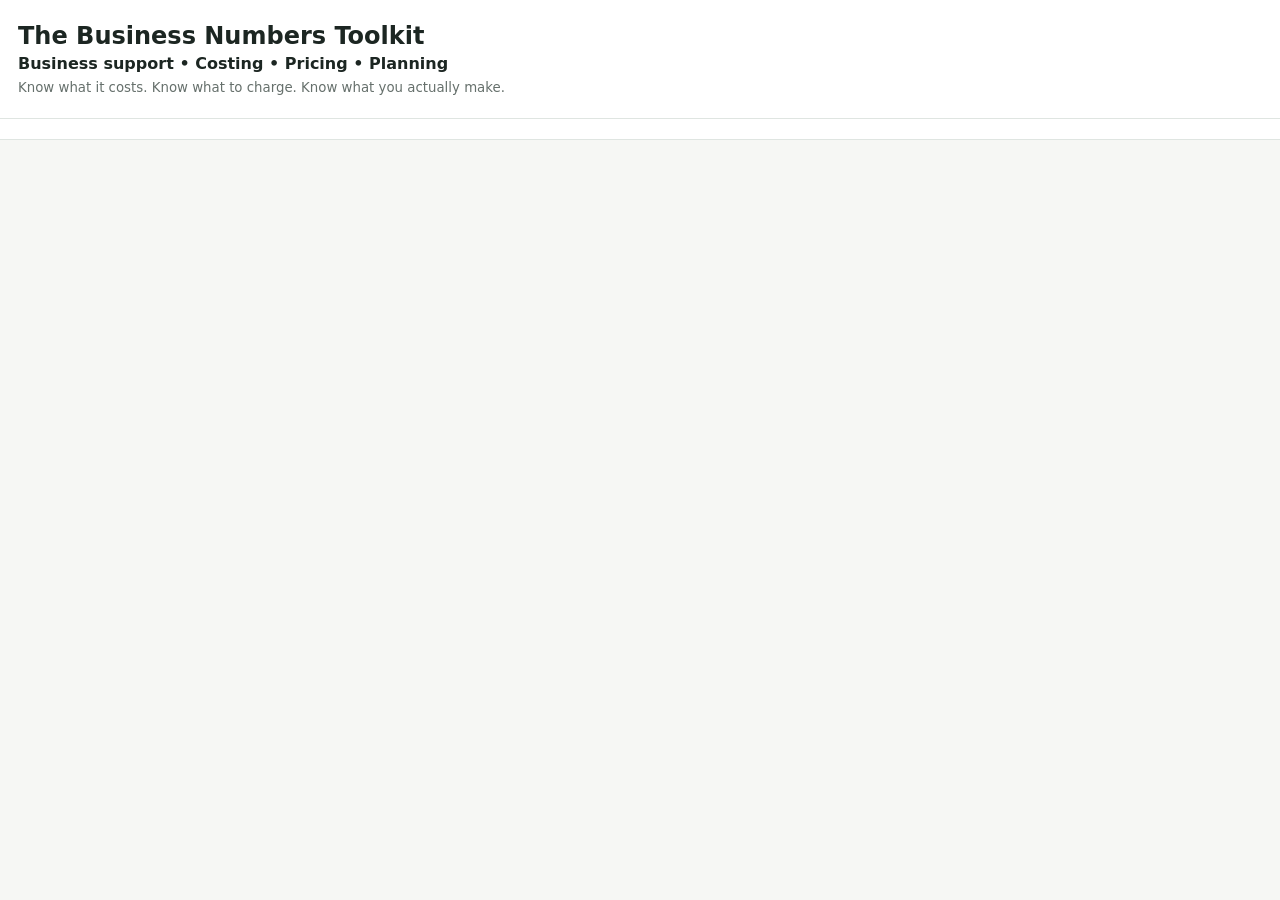
<file: index.html>
<!doctype html>
<html lang="en">
<head>
  <meta charset="utf-8">
  <meta name="viewport" content="width=device-width,initial-scale=1,viewport-fit=cover">
  <title>The Business Numbers Toolkit</title>
  <link rel="stylesheet" href="css/app.css">
  <link rel="manifest" href="manifest.webmanifest">
  <meta name="theme-color" content="#245b4a">
</head>
<body>
  <header class="app-header">
    <h1>The Business Numbers Toolkit</h1>
    <p>Business support • Costing • Pricing • Planning</p>
    <small>Know what it costs. Know what to charge. Know what you actually make.</small>
  </header>
  <nav id="nav" class="app-nav"></nav>
  <main id="app" class="app-shell" tabindex="-1"></main>
  <script defer src="js/templates.js"></script>
  <script defer src="js/engine.js"></script>
  <script defer src="js/report-font-map.js"></script>
  <script defer src="js/pdf.js"></script>
  <script defer src="js/storage.js"></script>
  <script defer src="js/transfer.js"></script>
  <script defer src="js/csv-import.js"></script>
  <script defer src="js/app.js"></script>
  <script defer src="js/support.js"></script>
  <script>if ('serviceWorker' in navigator && location.protocol === 'https:') navigator.serviceWorker.register('./sw.js').catch(() => {});</script>
</body>
</html>
</file>
<file: css/app.css>
:root{--accent:#245b4a;--bg:#f6f7f4;--surface:#fff;--text:#1c2622;--muted:#66706c;--border:#dfe5e1;--warning:#7b5d17;--danger:#8e2e2e;--radius:16px}*{box-sizing:border-box}body{margin:0;font-family:system-ui,-apple-system,BlinkMacSystemFont,"Segoe UI",sans-serif;background:var(--bg);color:var(--text)}button,input,select{font:inherit}.app-header{padding:22px 18px;background:var(--surface);border-bottom:1px solid var(--border)}.app-header h1{margin:0 0 4px;font-size:1.5rem}.app-header p{margin:0 0 4px;font-weight:700}.app-header small{color:var(--muted)}.app-nav{display:flex;gap:8px;overflow:auto;padding:10px 12px;background:var(--surface);border-bottom:1px solid var(--border);position:sticky;top:0;z-index:5}.app-nav button{border:0;background:transparent;padding:10px 12px;border-radius:999px;white-space:nowrap}.app-nav button.active{background:var(--accent);color:#fff}.app-shell{max-width:960px;margin:0 auto;padding:18px}.card{background:var(--surface);border:1px solid var(--border);border-radius:var(--radius);padding:18px;margin-bottom:16px}.grid{display:grid;grid-template-columns:repeat(auto-fit,minmax(220px,1fr));gap:14px}label{display:block;font-weight:650;margin:12px 0 6px}input,select{width:100%;padding:12px;border:1px solid var(--border);border-radius:12px;background:#fff}button.primary{background:var(--accent);color:#fff;border:0;border-radius:12px;padding:12px 16px}button.secondary{background:#fff;border:1px solid var(--border);border-radius:12px;padding:12px 16px}.metric{padding:14px;border:1px solid var(--border);border-radius:14px}.metric strong{display:block;font-size:1.35rem}.muted{color:var(--muted)}.notice{padding:12px;border-radius:12px;background:#f2f4f2;border:1px solid var(--border)}.warning{border-left:4px solid var(--warning)}details{border-top:1px solid var(--border);padding:12px 0}summary{font-weight:700;cursor:pointer}.row{display:flex;gap:10px;flex-wrap:wrap}@media(max-width:640px){.app-shell{padding:14px}.app-header{padding:18px 14px}}

@media print{.app-header,.app-nav,button,.app-shell>section:not(:has(#printReport)){display:none!important}#printReport{display:block!important;box-shadow:none!important}body{background:#fff}}
/* Shared workflow improvements */
.notice.success{border-left:4px solid var(--accent)}.notice.danger{border-left:4px solid var(--danger);color:var(--danger)}.saved-item{padding:12px 0;border-top:1px solid var(--border);display:flex;gap:12px;align-items:center;justify-content:space-between;flex-wrap:wrap}.saved-item small{color:var(--muted)}.table-wrap{max-width:100%;overflow-x:auto}table{width:100%;border-collapse:collapse;margin:12px 0}td,th{padding:10px;border-bottom:1px solid var(--border);text-align:left;white-space:nowrap}button{cursor:pointer}button:disabled{opacity:.7;cursor:default}#costResult,#output,#bizStatus,#decisionStatus{margin-top:14px}.cost-row{margin-top:12px}input[type=color]{height:48px}#printReport{overflow:visible}@media print{.app-header,.app-nav,.app-shell>section:not(:has(#printReport)),#print,.notice{display:none!important}#printReport{display:block!important;border:0!important}.app-shell{max-width:none;padding:0}#output{display:block!important}table{font-size:10pt}td,th{white-space:normal}}

/* Independent report preview and print-only layout */
.report-paper{background:#fff;border:1px solid var(--border);border-radius:12px;padding:22px;margin-top:16px;overflow:visible}.report-paper h2{margin-top:0}.report-actions{display:flex;gap:10px;flex-wrap:wrap;margin:14px 0}.report-paper table{width:100%}.report-paper td,.report-paper th{white-space:normal;overflow-wrap:anywhere}.report-paper tr{break-inside:avoid}
@media print{body *{visibility:hidden!important}#printReport,#printReport *{visibility:visible!important}#printReport{position:absolute!important;left:0!important;top:0!important;width:100%!important;display:block!important;margin:0!important;padding:12px!important;border:0!important;background:white!important}#printReport .table-wrap{overflow:visible!important}#printReport table{font-size:10pt}#printReport tr{break-inside:avoid!important}@page{margin:14mm}}

/* Beginner-friendly contextual help and learning guides */
.help-toggle{display:inline-flex;align-items:center;justify-content:center;width:23px;height:23px;margin-left:8px;border:1.5px solid var(--accent);border-radius:50%;background:white;color:var(--accent);font-size:14px;font-weight:800;cursor:pointer;vertical-align:middle;padding:0;line-height:1}
.help-toggle:focus-visible{outline:3px solid #80b8a5;outline-offset:2px}
.field-explanation{display:block;margin:8px 0;padding:11px 13px;border-left:3px solid var(--accent);border-radius:8px;background:#f2f7f4;font-size:.92rem;font-weight:400;line-height:1.5}
.field-explanation[hidden]{display:none}
.lesson{padding:16px 0}.lesson summary{font-size:1.05rem}.lesson summary small{font-size:.75rem;color:var(--muted);font-weight:400}.lesson li{margin:9px 0;line-height:1.5}.lesson p{line-height:1.55}
@media print{.help-toggle,.field-explanation{display:none!important}}
/* Self-service support */
.support-center .support-shortcuts{display:flex;flex-wrap:wrap;gap:.5rem;margin:1rem 0}.support-article{border:1px solid var(--border,#ddd);border-radius:12px;padding:1rem;margin:.65rem 0}.support-article summary{font-weight:650;cursor:pointer}.support-article summary small{display:block;font-weight:400;color:var(--muted,#66706c);margin-top:.2rem}.support-article li{margin:.55rem 0;line-height:1.5}.support-article[hidden]{display:none!important}#supportDiagnosticResult dl{display:grid;grid-template-columns:minmax(6rem,1fr) 2fr;gap:.5rem;overflow-wrap:anywhere}#supportDiagnosticResult dt{font-weight:650}#supportDiagnosticResult dd{margin:0}.support-center input[type=search]{width:100%}#supportCopyStatus textarea{width:100%}
</file>
